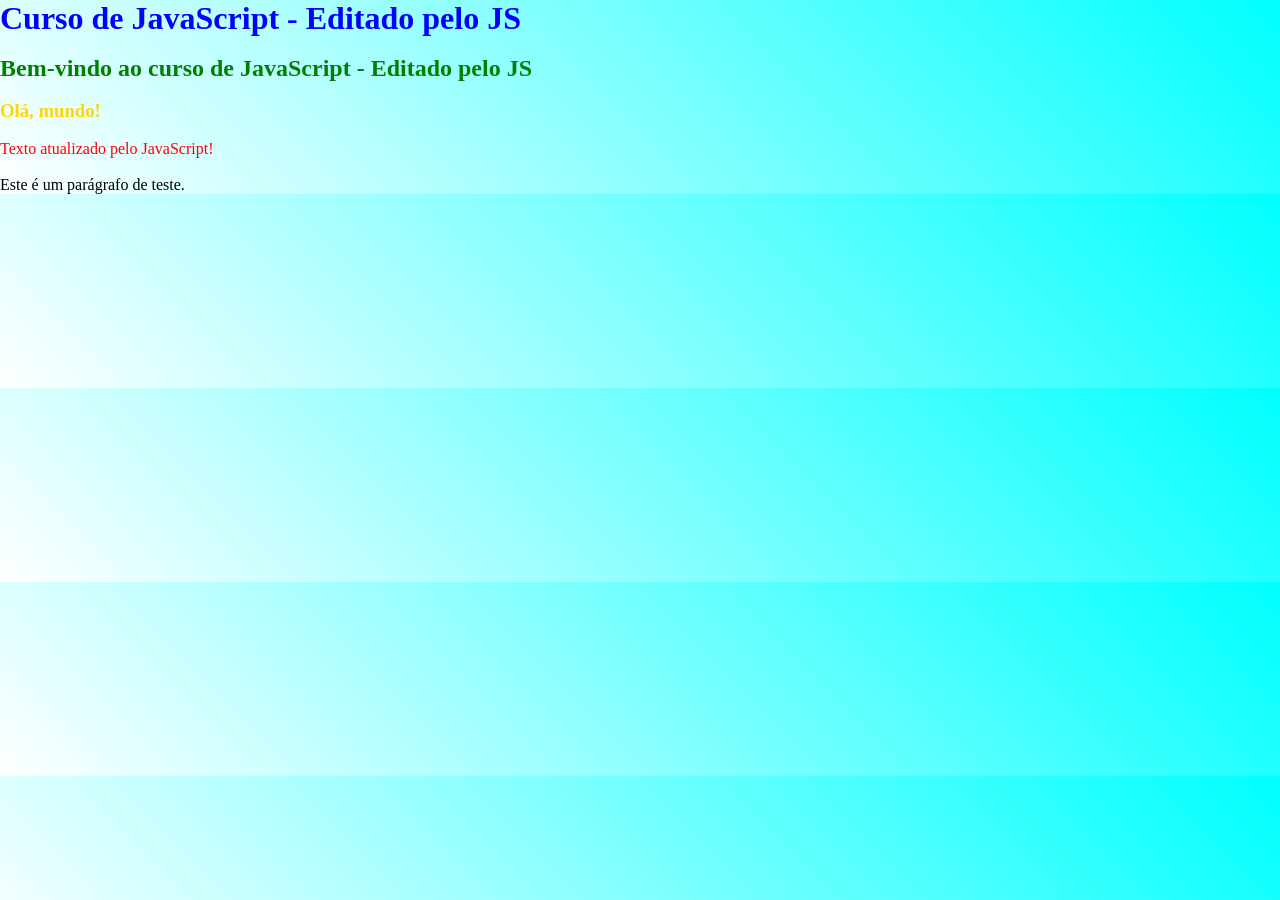
<file: index.html>
<!DOCTYPE html>
<html lang="pt-br">
<head>
    <meta charset="UTF-8">
    <meta name="viewport" content="width=device-width, initial-scale=1.0">
    <title>Aulas de JavaScript</title>
    <link rel="stylesheet" href="styles.css">
</head>
<body>
    
    <div class="conteudo">

        <h1 class="titulo">Aulas de JavaScript</h1>
        <br>
        <h2 class="subtitulo">Bem-vindo ao curso de JavaScript!</h2>
        <br>
        <h3 class="sai-maldicao">Olá, mundo!</h3>
        <br>
        <p>Lorem ipsum dolor sit amet consectetur, adipisicing elit. Officia amet iusto, consequatur quos aliquam optio sint corporis reprehenderit architecto nulla quas deserunt ex alias dolorem eius natus aliquid nostrum corrupti!</p>
        <br>
        <p class="nome">Este é um parágrafo de teste.</p>

    </div>

    <script src="script.js"></script>
</body>
</html>
</file>
<file: styles.css>
* {
    margin: 0;
    padding: 0;
    box-sizing: border-box;
}

body {
    background: linear-gradient(45deg, white, cyan);
}
</file>
